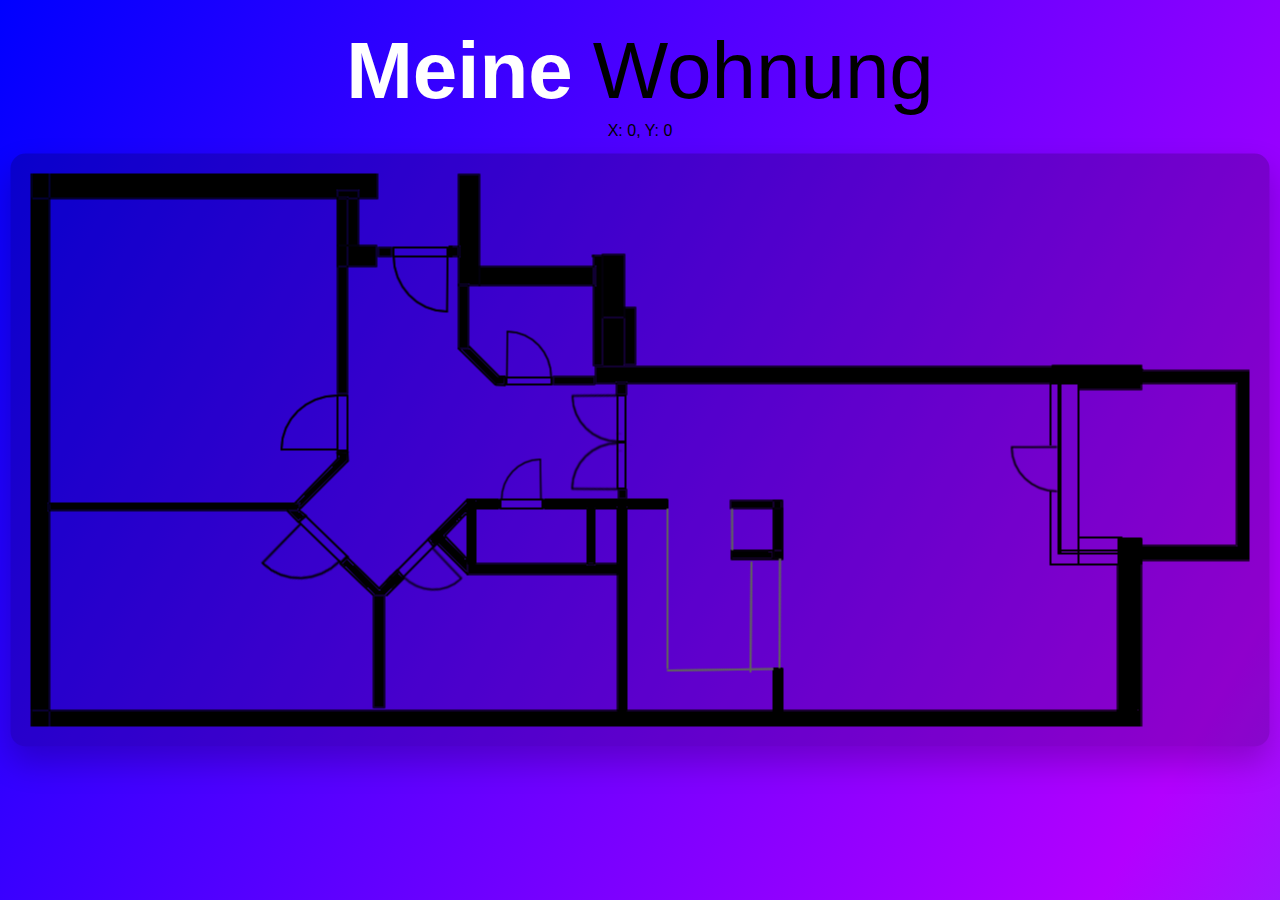
<file: Wohnung.html>
<!DOCTYPE html>
<html lang="en">
<head>
    <meta charset="UTF-8">
    <meta name="viewport" content="width=device-width, initial-scale=1.0">
    <title>Die Wohnung</title>
    <style>
        body {
            font-family: Arial, sans-serif;
            display: flex;
            text-align: center;
            flex-direction: column;
            align-items: center;
            font-family: 'Arial', sans-serif;
            margin: 0;
            padding: 0;
        }
        .title {
            font-family: 'Arial', sans-serif;
            text-align: center;
            margin-top: 20px;
            font-size: 5em; 
            display: flex;
            justify-content: center;
            align-items: center;
        }

        .title-bold {
            font-weight: bold;
            color: white;
            padding: 5px 10px;
        }

        .title-normal {
            font-weight: normal;
            color: black;
            padding: 5px 10px;
        }

        /*.title {
            box-shadow: 2px 4px 10px rgba(0, 0, 0, 0.2);
        }*/
        .bg {
            position: absolute;
            top: 0;
            left: 0;
            width: 100vw;
            height: 100vh;
            background: linear-gradient(300deg,deepskyblue,rgb(179, 0, 255),blue);
            background-size: 180% 180%;
            animation: gradient-animation 18s ease infinite;
        }
        @keyframes gradient-animation {
            0% {
                background-position: 0% 50%;
            }
            50% {
                background-position: 100% 50%;
            }
            100% {
                background-position: 0% 50%;
            }
        }
        .map {
            width: 1219px;
            height: auto;
            background-color: rgba(0, 0, 0, 0.2);
            border-radius: 15px; 
            display: flex;
            justify-content: center;
            align-items: center;
            position: absolute;
            top: 50%;
            left: 50%;
            transform: translate(-50%, -50%);
            box-shadow: 0 16px 32px rgba(0, 0, 0, 0.2); 
            padding: 20px; 
            box-sizing: content-box; 
        }
        #roomMap {
            width: 100%;
            height: auto;
        }
        .roomLabel {
            position: absolute;
            user-select: none;
            pointer-events: none;
            opacity: 0; 
            transition: opacity 0.5s ease 0.5s; 
            background-color: rgba(0, 0, 0, 0.5);
            color: white;
            padding: 5px 10px;
            border-radius: 5px;
            font-size: 16px;
            text-align: center;
            transform: translate(-50%, -50%); 
        }
        #roomName {
            margin-top: 20px;
            font-size: 24px;
            color: #333;
        }
        .bottomTextDIV  {
            position: fixed;
            bottom: 60px;
            width: 50%;
            transform: translate(50%, -50%); 
            align-items: center;
            color: white;
            padding: 10px;
            font-size: 20px;

            opacity: 0;
            transition: opacity 0.5s ease; 

            background-color: rgba(0, 0, 0, 0.2);
            border-radius: 15px; 
            box-shadow: 0 16px 32px rgba(0, 0, 0, 0.2); 
            padding: 20px; 
            box-sizing: content-box; 
        }
    </style>
</head>

<div class="bg">
    <div class="title">
        <span class="title-bold">Meine</span>
        <span class="title-normal">Wohnung</span>
    </div>
    <div id="mapContainer" class="map">
        <img src="wohnung.png" id="roomMap" alt="Wohnung">

        <div class="roomLabel" id="WohnungLabel">die Wohnung</div>
        <div class="roomLabel" id="FlurRoomLabel">der Flur</div>
        <div class="roomLabel" id="KinderLabel">das Kinderzimmer</div>
        <div class="roomLabel" id="SchlafLabel">das Schlafzimmer</div>
        <div class="roomLabel" id="WohnLabel">das Wohnzimmer</div>
        <div class="roomLabel" id="KücheRoomLabel">die Küche</div>
        <div class="roomLabel" id="BadLabel">das Bad</div>
        <div class="roomLabel" id="ToiletteLabel">die Toilette</div>
        <div class="roomLabel" id="KammerLabel">die Kammer</div>
        <div class="roomLabel" id="BalkonLabel">der Balkon</div>
    </div>
    <div id="coordinates">X: 0, Y: 0</div>
    <div class="bottomTextDIV" id="bottomText" ><div>
</div>


<script>
    const roomMap = document.getElementById("roomMap");
    const bottomText = document.getElementById("bottomText");

    const rooms = [
        { name: "der Flur", x: 320, y: 290, width: 80, height: 80 ,label:document.getElementById("FlurRoomLabel"), textContent: "Der Flur ist schlicht und groß"},
        { name: "der Flur", x: 320, y: 290, width: 48, height: 110 ,label:document.getElementById("FlurRoomLabel"), textContent: "Der Flur ist schlicht und groß"},
        { name: "der Flur", x: 320, y: 95, width: 106, height: 120 ,label:document.getElementById("FlurRoomLabel"), textContent: "Der Flur ist schlicht und groß"},
        { name: "der Flur", x: 320, y: 215, width: 267, height: 115 ,label:document.getElementById("FlurRoomLabel"), textContent: "Der Flur ist schlicht und groß"},// Flur před, jinak nebude fachat

        { name: "das Schlafzimmer", x: 20, y: 340, width: 320, height: 200 ,label:document.getElementById("SchlafLabel"), textContent: "Es gibt ein Bett im Schlafzimmer"},
        { name: "das Kinderzimmer", x: 20, y: 28, width: 280, height: 300 ,label:document.getElementById("KinderLabel"), textContent: "Das Kinderzimmer ist groß, modern und fantastisch"},
        { name: "das Bad", x: 356, y: 404, width: 230, height: 133 ,label:document.getElementById("BadLabel"), textContent: "Das Badezimmer ist mit einer Badewanne und einem Waschbecken ausgestattet"},
        { name: "die Toilette", x: 447, y: 336, width: 108, height: 52 ,label:document.getElementById("ToiletteLabel"), textContent: "Die Toilette ist normal"},
        { name: "die Kammer", x: 440, y: 115, width: 124, height: 89 ,label:document.getElementById("KammerLabel"), textContent: "In der Kammer gibt es einen Boiler und eine Waschmaschine"},

        { name: "der Balkon", x: 1048, y: 213, width: 157, height: 160 ,label:document.getElementById("BalkonLabel"), textContent: "Der Balkon bietet keine gute Aussicht"},
        { name: "die Küche", x: 598, y: 337, width: 144, height: 201 ,label:document.getElementById("KücheRoomLabel"), textContent: "Die Küche ist komplett ausgestattet und modern"},
        { name: "das Wohnzimmer", x: 598, y: 213, width: 487, height: 323 ,label:document.getElementById("WohnLabel"), textContent: "Das Wohnzimmer ist groß, gemütlich und ideal. Die Möbel sind modern."},//Küche und Balkon před, jinak nebude fachat

        { name: "Die Wohnung", x: 0, y: 0, width: 1219, height: 527 ,label:document.getElementById("WohnungLabel"), textContent: "Die Wohnung hat 103 Quadratmeter mit Balkon."},
        
    ];

    function positionLabels() {
        rooms.forEach(room => {
            const centerX = room.x + 20 + room.width / 2;
            const centerY = room.y + 20 + room.height / 2;
            room.label.style.left = `${centerX}px`;
            room.label.style.top = `${centerY}px`;
        });
    }

    window.addEventListener("load", positionLabels);

    roomMap.addEventListener("mouseleave", () => {
        rooms.forEach(room => room.label.style.opacity = "0");
        bottomText.style.opacity = "0";
    });

    roomMap.addEventListener("mousemove", (event) => {
        const rect = roomMap.getBoundingClientRect();
        const x = event.clientX - rect.left;
        const y = event.clientY - rect.top;

        let roomFound = false;
        bottomText.style.opacity = "0";
        rooms.forEach(room2 =>{room2.label.style.opacity = "0";});
        rooms.forEach(room => {
            if (!roomFound) {
                if (
                    x >= room.x &&
                    x <= room.x + room.width &&
                    y >= room.y &&
                    y <= room.y + room.height
                ) {
                    rooms.forEach(room2 => {room2.label.opacity = "0";});
                    room.label.style.opacity = "1"; 
                    bottomText.textContent = room.textContent;
                    bottomText.style.opacity = "1"; 
                    roomFound = true;
                } else {
                    room.label.style.opacity = "0"; 
                }
            }
        });

        if (!roomFound) {
            rooms.forEach(room => room.label.style.opacity = "0");
        }
    });
</script>

<script>
    const image = document.getElementById("roomMap");
    const coordinatesDisplay = document.getElementById("coordinates");

    image.addEventListener("mousemove", (event) => {
        // Get the image's bounding rectangle
        const rect = image.getBoundingClientRect();

        // Calculate the cursor's X and Y coordinates within the image
        const x = Math.round(event.clientX - rect.left);
        const y = Math.round(event.clientY - rect.top);

        // Display the coordinates
        coordinatesDisplay.textContent = `X: ${x}, Y: ${y}`;
    });
</script>
</html>
</file>
